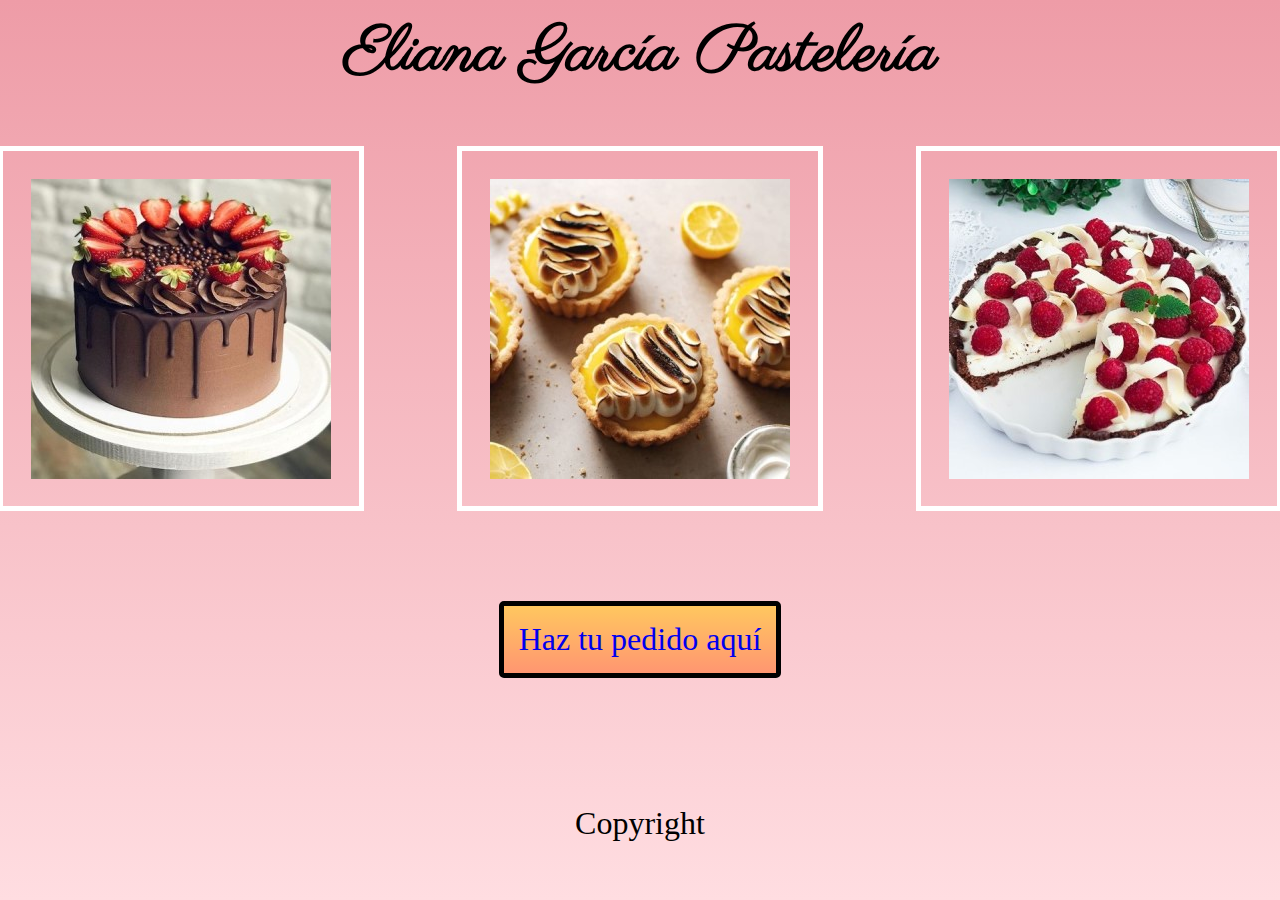
<file: index.html>
<!DOCTYPE html>
<html lang="es">
<head>
    <meta charset="UTF-8">
    <meta http-equiv="X-UA-Compatible" content="IE=edge">
    <meta name="viewport" content="width=device-width, initial-scale=1.0">
    <title>Toma de pedidos</title>

    <link rel="icon" type="image/x-icon" href="icono.jpg" />

<link rel="stylesheet" href="estilos.css">

</head>
<body class="gridHome">

<section>
    <h1>Eliana García Pastelería</h1>
</section>

    <article>
        <img src="img/chocolate.jpg" alt="Torta de chocolate">
        <img src="img/lemonpie.jpg" alt="Lemon pie">
        <img src="img/tarta.jpg" alt="Tarta de frutas">
    </article>

    <div class="boton"> <a href="pedidos.html">Haz tu pedido aquí</a></div>

    <footer> Copyright </footer>
</body>
</html>
</file>
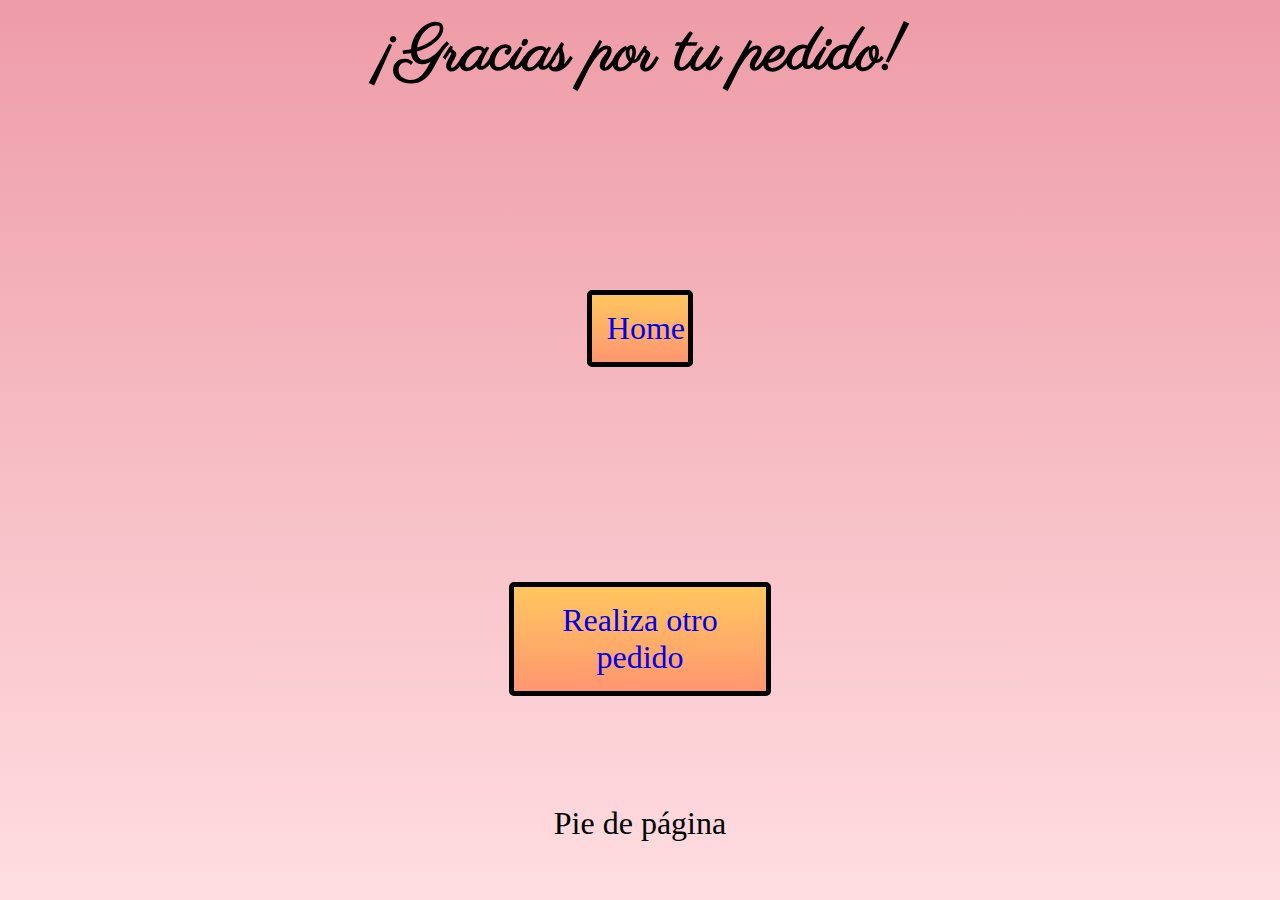
<file: pedidos.html>
<!DOCTYPE html>
<html lang="en">

<head>
    <meta charset="UTF-8">
    <meta http-equiv="X-UA-Compatible" content="IE=edge">
    <meta name="viewport" content="width=device-width, initial-scale=1.0">
    <title>Pedidos</title>
    <link rel="icon" type="image/x-icon" href="icono.jpg" />
    <link rel="stylesheet" href="estilos.css">

</head>

<body class="gridPedidos">
    <header>
        <h1>¡Gracias por tu pedido!</h1>
    </header>

    <nav>
        <a class="boton" href="index.html">Home</a>
    </nav>

    <section>
        <a class="boton" href="pedidos.html">Realiza otro pedido</a>
    </section>

    <footer> Pie de página </footer>
    
    <script src="app.js"></script>

</body>
</html>
</file>
<file: estilos.css>
* {
    margin: 0;
    padding: 0;
}

@font-face {
    font-family: "Parisienne";
    src: url(Parisienne/Parisienne-Regular.ttf);
}

body {
    background-image: linear-gradient(#ee9ca7, #ffdde1);
    align-items: center;
    justify-items: center;
    font-size: 2rem;
}

h1 {
    font-family: "Parisienne";
    font-size: 4rem;
}

.boton {
    background-image: linear-gradient(#FFC75F, #FF9671);
    margin: 5%;
    border-radius: 5px;
    padding: 15px;
    text-decoration: none;
    border: black 5px solid;
}

a {
    display: flex;
    text-decoration: none;
    text-align: center;
    justify-content: space-around;
}

article {
    display: flex;
    flex-direction: row;
    flex-wrap: nowrap;
    justify-content: center;
}

article img {
border: 5px solid white;
margin: 5%;
padding: 3%;
}

section {
    display: flex;
    justify-content: space-around;
    flex-wrap: nowrap;
    margin: 3%;
 
}



/*
Grid Area Index
*/

section {
    grid-area: titulo;
}

article {
    grid-area: galeria;
}

div {
    grid-area: pedidos
}

footer {
    grid-area: pie;
}
.gridHome {
    display: grid;
    width: 100%;
    height: 100vh;
    grid-template-areas:
        "titulo"
        "galeria"
        "pedidos"
        "pie"
    ;
    grid-template-rows: 12% 45% 20% auto;
    grid-row-gap: 2%;
}


/*
Grid Area Pedidos
*/

header{
grid-area: cabeza;
}
nav {
grid-area: menu;
}

.gridPedidos {
    display: grid;
    width: 100%;
    height: 100vh;
    grid-template-areas:
        "cabeza"
        "menu"
        "titulo"
        "pie"
    ;
    grid-template-rows: 12% 45% 20% auto;
    grid-row-gap: 2%;
}
</file>
